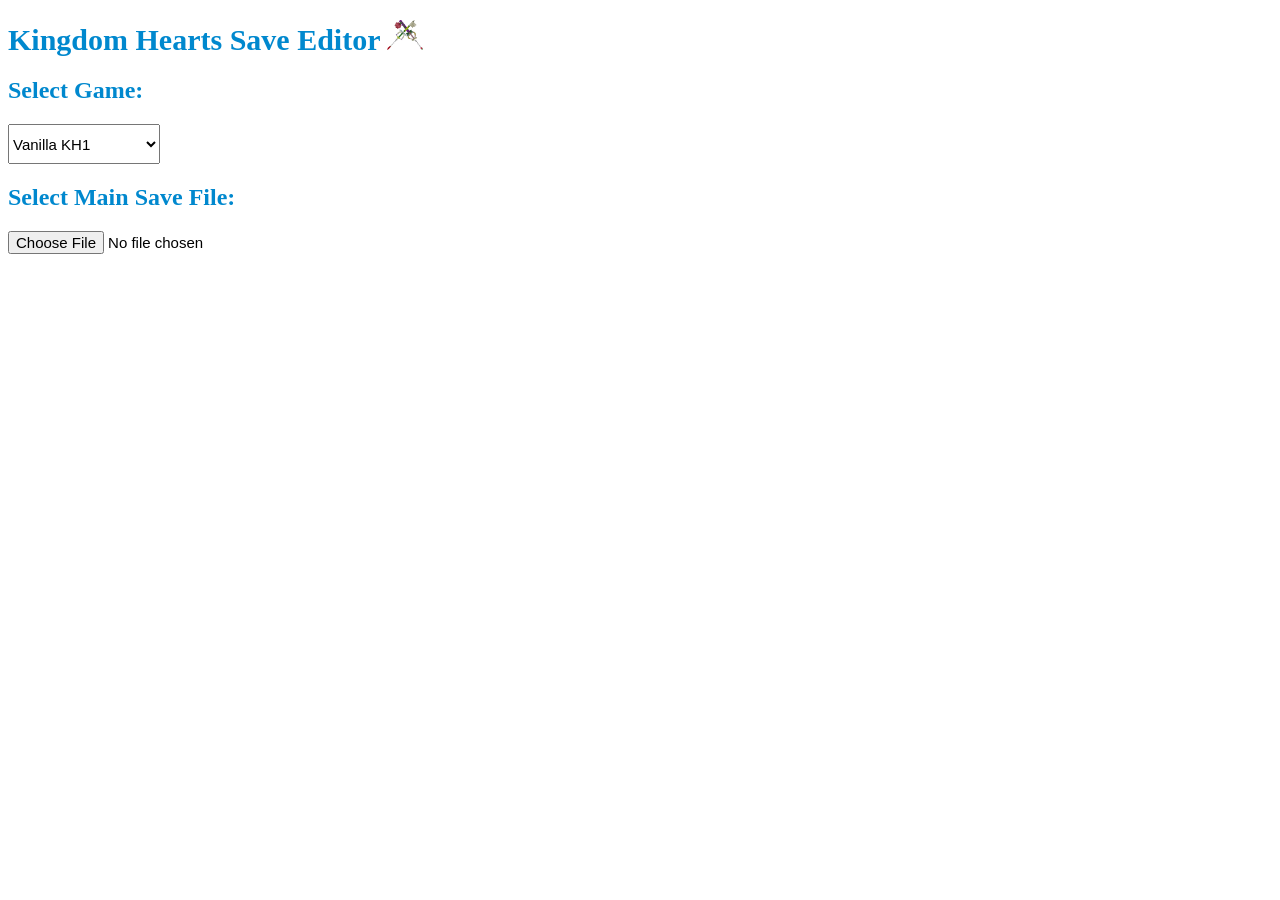
<file: khse.html>
<!doctype html>
<html>
    <head>
        <meta charset="utf-8">
        <title>KH Save Editor</title>
        <link rel="stylesheet" type="text/css" href="/static/style.css">
    </head>
    <body>
        <div style="margin-bottom: 10px">
            <div>
                <h1 style="color: #0088CE; font-size: 30px">
                    Kingdom Hearts Save Editor    <img src="assets/favicon.ico" height="30">
                </h1>
            </div>
            <div>
                <h2 for="game">Select Game:</h2>
                <select name="game" id="game">
                    <optgroup label="Kingdom Hearts 1">
                        <option value="kh1">Vanilla KH1</option>
                        <option value="kh1fm">KH1FM</option>
                    </optgroup>
                    <optgroup label="Kingdom Hearts 2">
                        <option value="kh2jp">Vanilla KH2</option>
                        <option value="kh2us">Vanilla USA KH2</option>
                        <option value="kh2fm">KH2FM</option>
                    </optgroup>
                    <optgroup label="Kingdom Hearts Birth by Sleep">
                        <option value="khbbsjp">Vanilla BBS</option>
                        <option value="khbbsus">Vanilla USA BBS</option>
                        <option value="khbbsfm">KHBBSFM</option>
                    </optgroup>
                    <optgroup label="Kingdom Hearts 3">
                        <option value="kh3rmpc">KH3RM PC</option>
                    </optgroup>
                </select>
            </div>
            <div>
                <h2 for="mainsavefile">Select Main Save File:</h2>
                <input type="file" id="mainsavefile">
            </div>
        </div>
        <div id="app"></div>
        <script type="module">
            import KH1 from "/kh1_src/kh1.js";
            let kh1 = 0
            const input = document.getElementById("mainsavefile");
            input.addEventListener("change", () => {
                const app = document.getElementById("app");
                const data = input.files[0]
                kh1 = new KH1(data, false);
                app.innerHTML = kh1.str()
            });
        </script>
    </body>
</html>
</file>
<file: static/style.css>
h1, h2, h3, h4, h5, h6 {
    color: #0088CE;
}

label, select, input, button {
  display: block;
  margin-bottom: 10px;
  font-size: 15px;
  height: 40px;
}

.kh2-ability {
  appearance: none;
  width: 40px;
  height: 40px;
  background-position: center;
  background-size: contain;
  background-repeat: no-repeat;
}

.kh2-ability:checked {
  background-image: url("ability-equip.png");
}

.kh2-ability:not(:checked) {
  background-image: url("ability-unequip.png");
}
</file>
